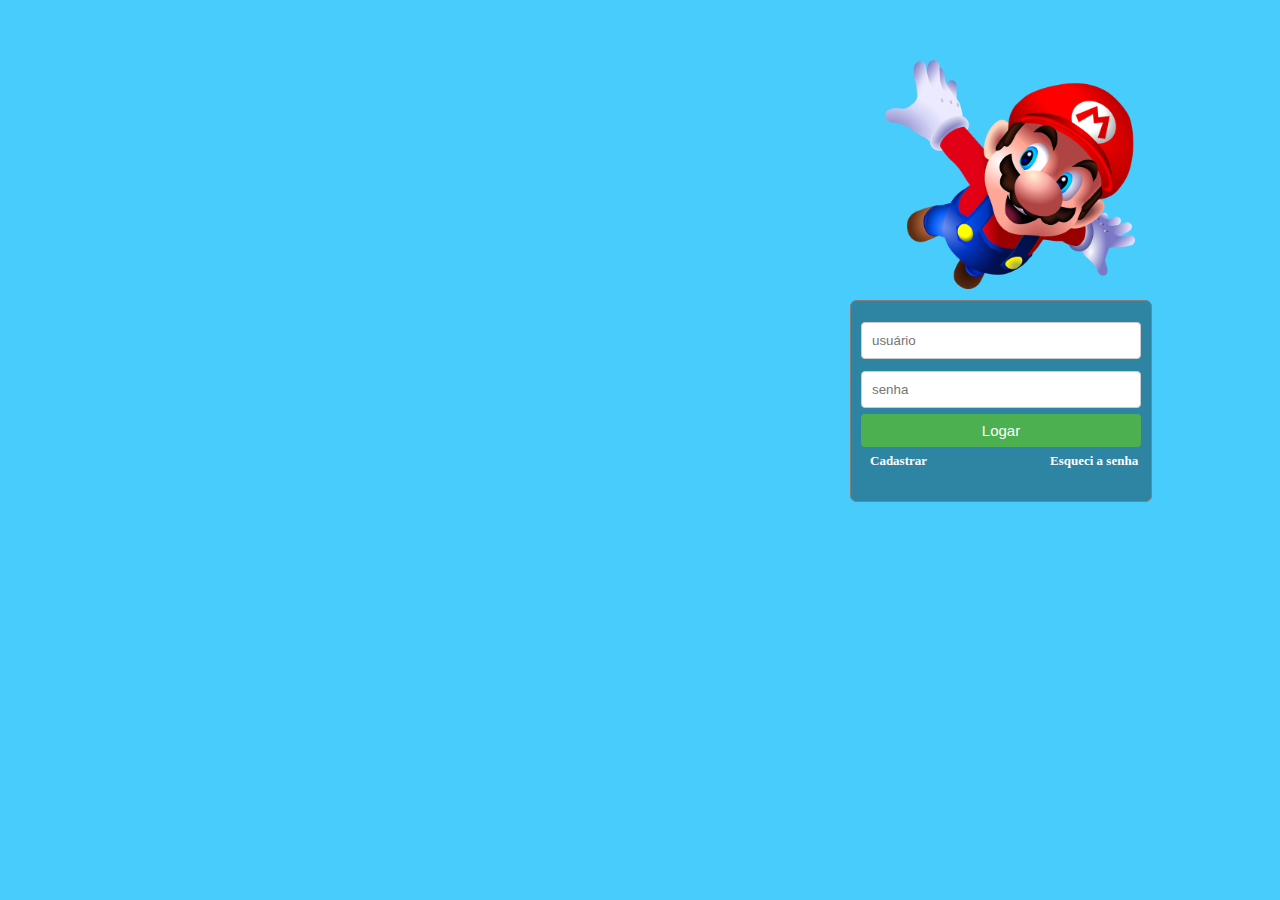
<file: tarefas marcelo/index.html>
<!DOCTYPE html>
<html lang="pt-br">
<head>
    <meta charset="UTF-8">
    <meta http-equiv="X-UA-Compatible" content="IE=edge">
    <meta name="viewport" content="width=device-width, initial-scale=1.0">
    <title>Tela de login</title>
    <link rel="stylesheet" href="assets/css/estilo.css">
    <head>
    </head>
    <body>
        <style>
    body{
    background-color: #48ccfc;
}
.mario{
    position: absolute;
    left: 885px;
    top: 60px;
    }
    fieldset{
    background-color: #2e84a3;
    position: absolute;
    left: 850px;
    top: 300px;
    margin: auto;    
    padding: 10px;
    width: 100px;
    height: 180px;
    border: 1px solid rgb(135, 125, 125);
    border-radius:7px;
    text-align: center;
    }
    label {
    display: block;
    margin-top: 10px;
  }
  input[type="text"],
  input[type="password"]{
    width: 100%;
    padding: 10px;
    margin-top: 1px;
    margin-bottom: 1px;
    border: 1px solid #ccc;
    border-radius: 4px;
    box-sizing: border-box;
  }
  button[type="submit"] {
    background-color: #4CAF50;
    color: white;
    padding: 8px 20px;
    border: none;
    border-radius: 4px;
    cursor: pointer;
    font-size: 15px;
    width: 280px;
    margin-top: 5px;
  }
  button[type="submit"]:hover {
    background-color: #45a049;
    }
    a{
    color: white;
    text-decoration: none;
  }
  .cadastro{
    position: absolute;
    left: 870px;
    top: 440px;
    font-size: 13px;
  }
 .senha{
  position: absolute;
  left: 1050px;
  top: 440px;
  font-size: 13px;
 }
        </style>
        <div class="mario">
            <img src="assets/img/mario.png" alt="mario" width="250">
        </div>
        <br>
        <div class="formulario">
        <form>
            <fieldset>
                <label for="username"></label>
                <input type="text" id="username" name="username" placeholder="usuário" required>
                <br>
                <label for="password"></label>
                <input type="password" id="password" name="password" placeholder="senha" required>
                <br>
                <button type="submit">Logar</button>
            </fieldset>
            <h3 class="cadastro"><a href="cadastro.html">Cadastrar</a></h3>
            <h3 class="senha"><a href="senha.html">Esqueci a senha</a></h3>
        </form>
        </div>
    </body>
      


   
</body>
</html>
</file>
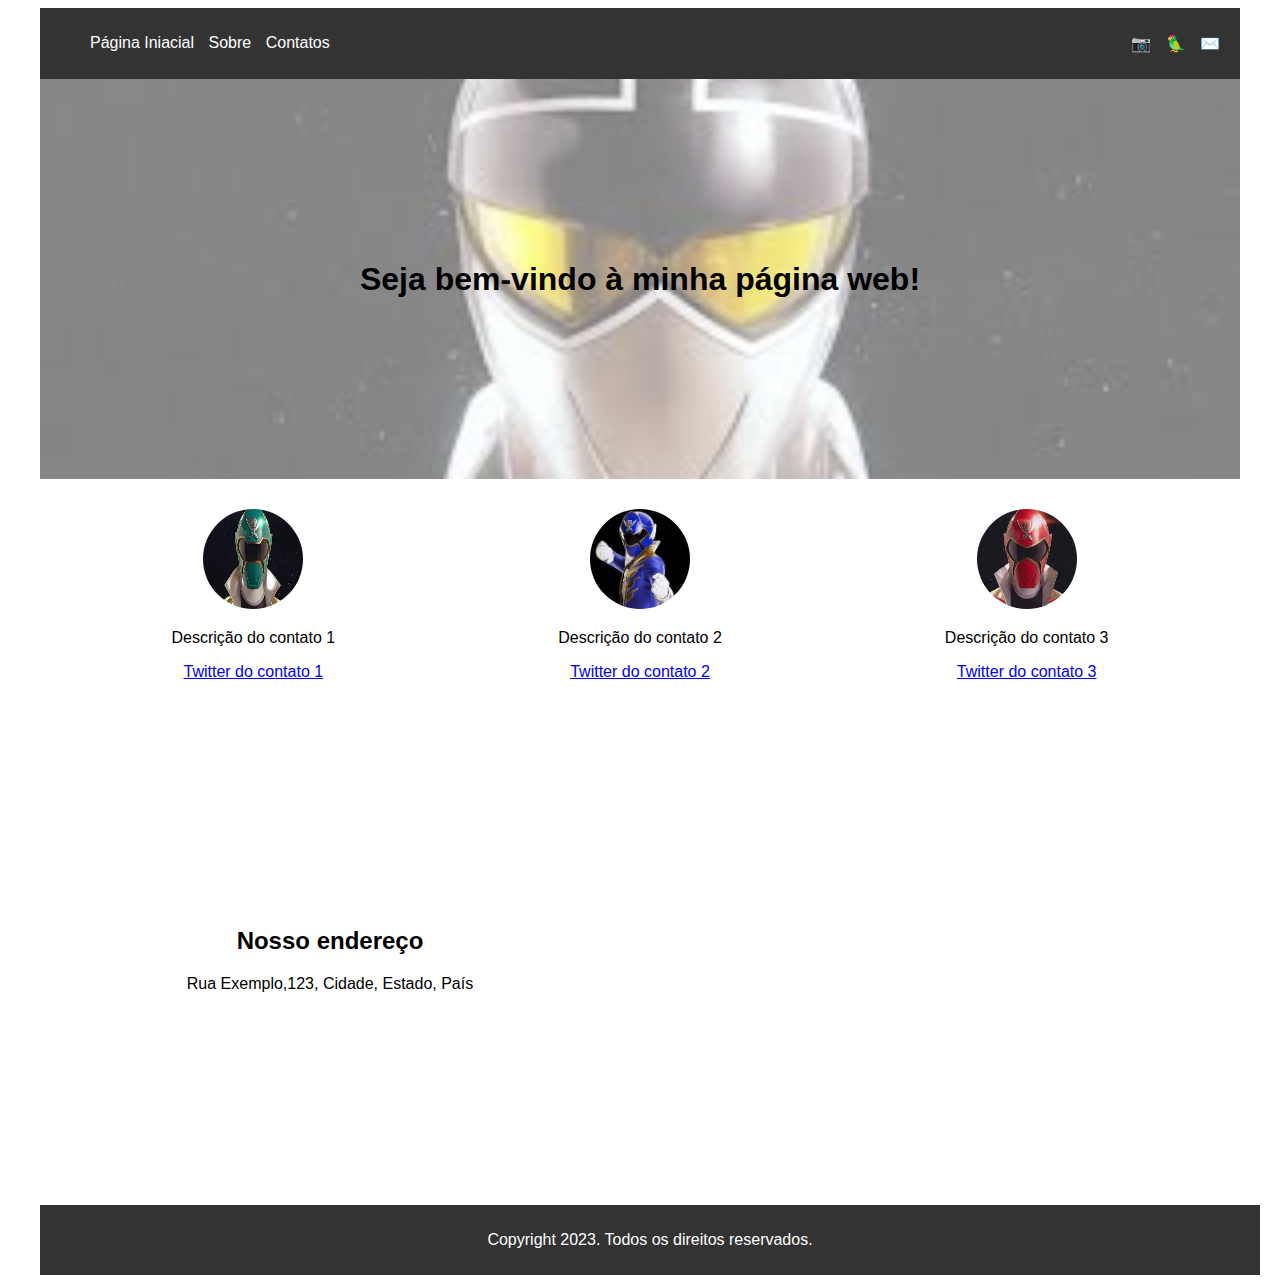
<file: tarefas_marcelo/index.html>
<!DOCTYPE html>
<html lang="pt-br">
<head>
    <meta charset="UTF-8">
    <meta http-equiv="X-UA-Compatible" content="IE=edge">
    <meta name="viewport" content="width=device-width, initial-scale=1.0">
    <title>Minha Página web</title>
    <link rel="stylesheet" href="assets/css/estilo.css">
</head>

<body>
<div class="container">
<header>
<nav>
<ul class="menu">
<li><a href="#">Página Iniacial</a></li>
<li><a href="#">Sobre</a></li>
<li><a href="#">Contatos</a></li>
</ul>
<ul class="social-icons">
<li><a href="https://www.instagram.com" target="_blank">📷</a></li>
<li><a href="https://www.instagram.com" target="_blank">🦜</a></li>
<li><a href="https://www.instagram.com" target="_blank">✉️</a></li>
</ul>
</nav>
</header>
<main>
<section id="banner" class="banner">
<div class="banner-text">
<h1>Seja bem-vindo à minha página web!</h1>
</div>
</section>
<section class="contact-info">
<div class="colum">
<img src="assets/img/ranger verde.jfif" alt="Imagem de contato 1">
<p>Descrição do contato 1</p>
<a href="https://twiter.com/contato1">Twitter do contato 1</a>
</div>
<div class="colum">
<img src="assets/img/ranger azul.jfif" alt="imagem contato 2">
<p>Descrição do contato 2</p>
<a href="https://twiter.com/contato2">Twitter do contato 2</a>
</div>
<div class="colum">
<img src="assets/img/ranger vermelho.jfif" alt="imagem contato 3">
<p>Descrição do contato 3</p>
<a href="https://twiter.com/contato3">Twitter do contato 3</a>
</div>
</section>
<section class="contact-address">
<div class="address-map-container">
<div class="address">
<h2>Nosso endereço</h2>
<p>Rua Exemplo,123, Cidade, Estado, País</p>
</div>
<div class="map">
    <iframe src="https://www.google.com/maps/embed?pb=!1m18!1m12!1m3!1d3577.2052026364972!2d-48.90368092362546!3d-26.287446967371302!2m3!1f0!2f0!3f0!3m2!1i1024!2i768!4f13.1!3m3!1m2!1s0x94dea5388c2f570d%3A0x71189cf88c194c86!2sLene%20Rank%20Espa%C3%A7o%20da%20Beleza!5e0!3m2!1spt-BR!2sbr!4v1684505572282!5m2!1spt-BR!2sbr" width="600" height="450" style="border:0;" allowfullscreen="" loading="lazy" referrerpolicy="no-referrer-when-downgrade"></iframe>
</div>
</div>
</section>
</main>
<footer>
<p>Copyright 2023. Todos os direitos reservados.</p>
</footer>
</div>
</body>
</html>
</file>
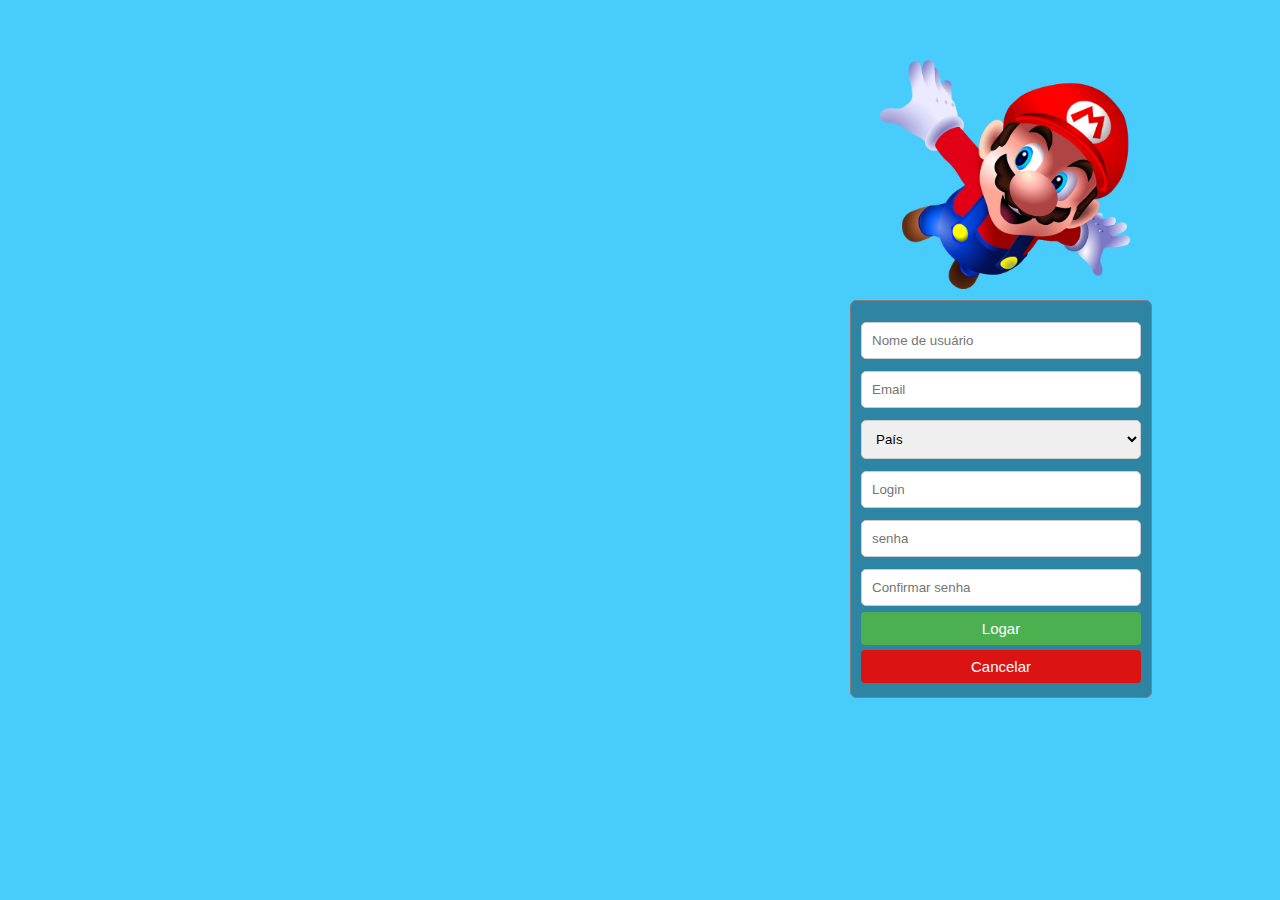
<file: tarefas marcelo/cadastro.html>
<!DOCTYPE html>
<html lang="en">
<head>
    <meta charset="UTF-8">
    <meta http-equiv="X-UA-Compatible" content="IE=edge">
    <meta name="viewport" content="width=device-width, initial-scale=1.0">
    <title>Cadastro</title>
    <link rel="stylesheet" href="assets/css/estilo.css">
</head>
<body>
    <div class="mario">
        <img src="assets/img/mario.png" alt="mario" width="250">
    </div>
    <br>
    <form>
        <fieldset>
            <label for="username"></label>
            <input type="text" id="username" name="username" placeholder="Nome de usuário" required>
            <br>
            <label for="Email"></label>
            <input type="email" id="Email" name="Email" placeholder="Email" required>
            <br>
            <label for="País"></label>
            <select name="País" id="País">
            <option value="País">País</option>
            <option value="Brasil">Brasil</option>
            <option value="Argentina">Argentina</option>
            <option value="EUA">EUA</option>
            <option value="Perú">Perú</option>
            <option value="México">México</option>
            <option value="Cánada">Cánada</option>
            </select>
            <br>
            <label for="login"></label>
            <input type="Login" id="Login" name="Login" placeholder="Login" required>
            <br>
            <label for="password"></label>
            <input type="password" id="password" name="password" placeholder="senha" required>
            <br>
            <label for="password"></label>
            <input type="password" id="password" name="password" placeholder="Confirmar senha" required>
            <button type="submit">Logar</button>
            <button type="reset">Cancelar</button>
            
            
        </fieldset>
</body>
</html>
</file>
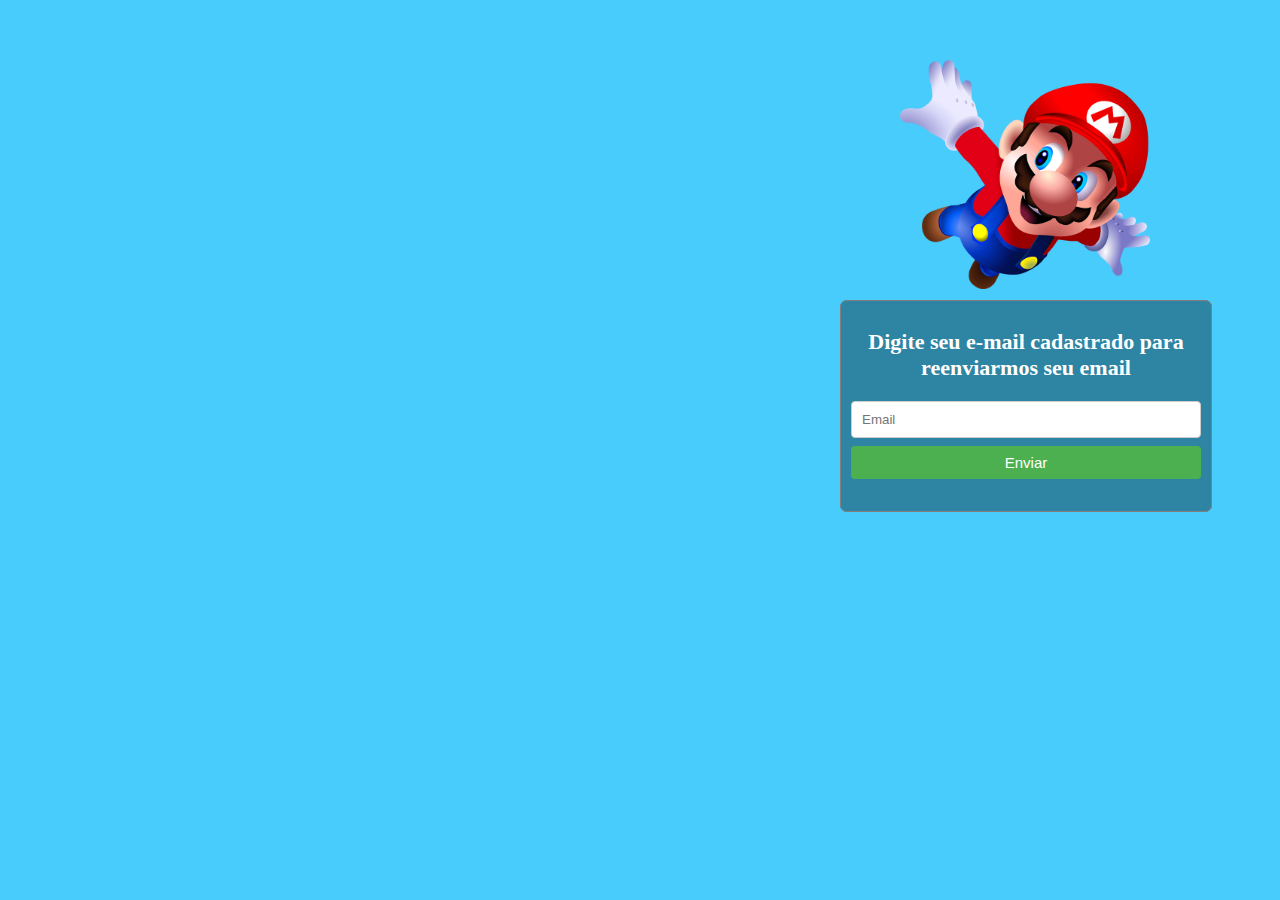
<file: tarefas marcelo/senha.html>
<!DOCTYPE html>
<html lang="en">
<head>
    <meta charset="UTF-8">
    <meta http-equiv="X-UA-Compatible" content="IE=edge">
    <meta name="viewport" content="width=device-width, initial-scale=1.0">
    <title>Esqueci a senha</title>
</head>
<body>
    <style>
        body{
    background-color: #48ccfc;
}
.mario{
    position: absolute;
    left:900px;
    top: 60px;
    }
    fieldset{
    background-color: #2e84a3;
    position: absolute;
    left: 840px;
    top: 300px;
    margin: auto;    
    padding: 10px;
    width: 350px;
    height: 190px;
    border: 1px solid rgb(135, 125, 125);
    border-radius:7px;
    text-align: center;
    }
    h2{
        color: white;
        font-size: 22px;
    }
    input[type="email"]{
        width: 100%;
    padding: 10px;
    margin-top: 1px;
    margin-bottom: 1px;
    border: 1px solid #ccc;
    border-radius: 4px;
    box-sizing: border-box;
    }
    button[type="submit"] {
    background-color: #4CAF50;
    color: white;
    padding: 8px 20px;
    border: none;
    border-radius: 4px;
    cursor: pointer;
    font-size: 15px;
    width: 350px;
    margin-top: 7px;
  }
  
  button[type="submit"]:hover{}

    </style>
    <div class="mario">
        <img src="assets/img/mario.png" alt="mario" width="250">
    </div>
    <br>
    <form>
        <fieldset>
            <H2>Digite seu e-mail cadastrado para reenviarmos seu email</H2>
            <label for="Email"></label>
            <input type="email" id="email" name="email" placeholder="Email" required>
            <button type="submit">Enviar</button>
            </form>
</body>
</html>
</file>
<file: tarefas marcelo/assets/css/estilo.css>
body{
    background-color: #48ccfc;
}
.mario{
    position: absolute;
    left:880px;
    top: 60px;
  }
  fieldset{
    background-color: #2e84a3;
    position: absolute;
    left: 850px;
    top: 300px;
    margin: auto;    
    padding: 10px;
    width: 100px;
    height: 376px;
    border: 1px solid rgb(135, 125, 125);
    border-radius:7px;
    text-align: center;
  }
  label {
    display: block;
    margin-top: 10px;
  }

  input[type="text"],
  input[type="password"],
  input[type="email"],
  select,
  input[type="Login"]
  {
    width: 100%;
    padding: 10px;
    margin-top: 1px;
    margin-bottom: 1px;
    border: 1px solid #ccc;
    border-radius: 5px;
    box-sizing: border-box;
  }
  
  button[type="submit"] {
    background-color: #4CAF50;
    color: white;
    padding: 8px 20px;
    border: none;
    border-radius: 4px;
    cursor: pointer;
    font-size: 15px;
    width: 280px;
    margin-top: 5px;
  }
  
  button[type="submit"]:hover {
    background-color: #45a049;
  }
  button[type="reset"] {
    background-color: #dc1313;
    color: white;
    padding: 8px 20px;
    border: none;
    border-radius: 4px;
    cursor: pointer;
    font-size: 15px;
    width: 280px;
    margin-top: 5px;
  }
  
  button[type="submit"]:hover {
    background-color: #45a049;
  }
  a{
    color: white;
    text-decoration: none;
  }
  .cadastro{
    position: absolute;
    left: 762px;
    top: 452px;
    font-size: 13px;
  }
 .senha{
  position: absolute;
  left: 10px;
  top: 452px;
  font-size: 13px;
 }
</file>
<file: tarefas_marcelo/assets/css/estilo.css>
body{
   font-family: Arial, sans-serif;
}

.container {
   margin-left: auto;
   margin-right: auto;
   max-width: 1200px;
   padding-left: 20px;
   padding-right: 20px;
}

nav {
   background-color: #333;
   color: white;
   padding: 10px;
   display: flex;
   justify-content: space-between;
}

nav ul li {
   list-style-type: none;
   padding: 0;
}

nav ul li {
   display: inline;
   margin-right: 10px;
}

nav ul li a {
   color: white;
   text-decoration: none;
}

.banner {
   position: relative;
text-align: center;
color: white;
height: 400px;
}

.banner::before {
   content: "";
   background: url("../img/ranger\ branco.jfif");
   background-size: cover;
   background-position: center;
   position: absolute;
   top: 0;
   left: 0;
   width: 100%;
   height: 100%;
   opacity: 0.5;
}

.banner-text{
   position: relative;
   z-index: 1;
   height: 100%;
   display: flex;
   justify-content: center;
   align-items: center;
}

.contact-info {
   display: flex;
   justify-content: space-around;
   padding: 20px;
}

.contact-info .colum {
   flex: 1;
   margin: 10px;
   text-align: center;
}

.contact-info .colum img {
   width:100px;
   height: 100px;
   border-radius: 50%;
}

.contact-address {
   padding: 20px;
}

.address-map-container {
   display: flex;
   flex-direction: row;
   justify-content: center;
   align-items: center;
   gap: 20px;
}

.address {
   text-align: center;
}

.map {
width: 100%;
max-width: 600px;
}

footer{
   background-color: #333;
   color:white;
   text-align:center;
   padding: 10px;
   width: 100%;
}

h1 {
   color: black;
}
</file>
